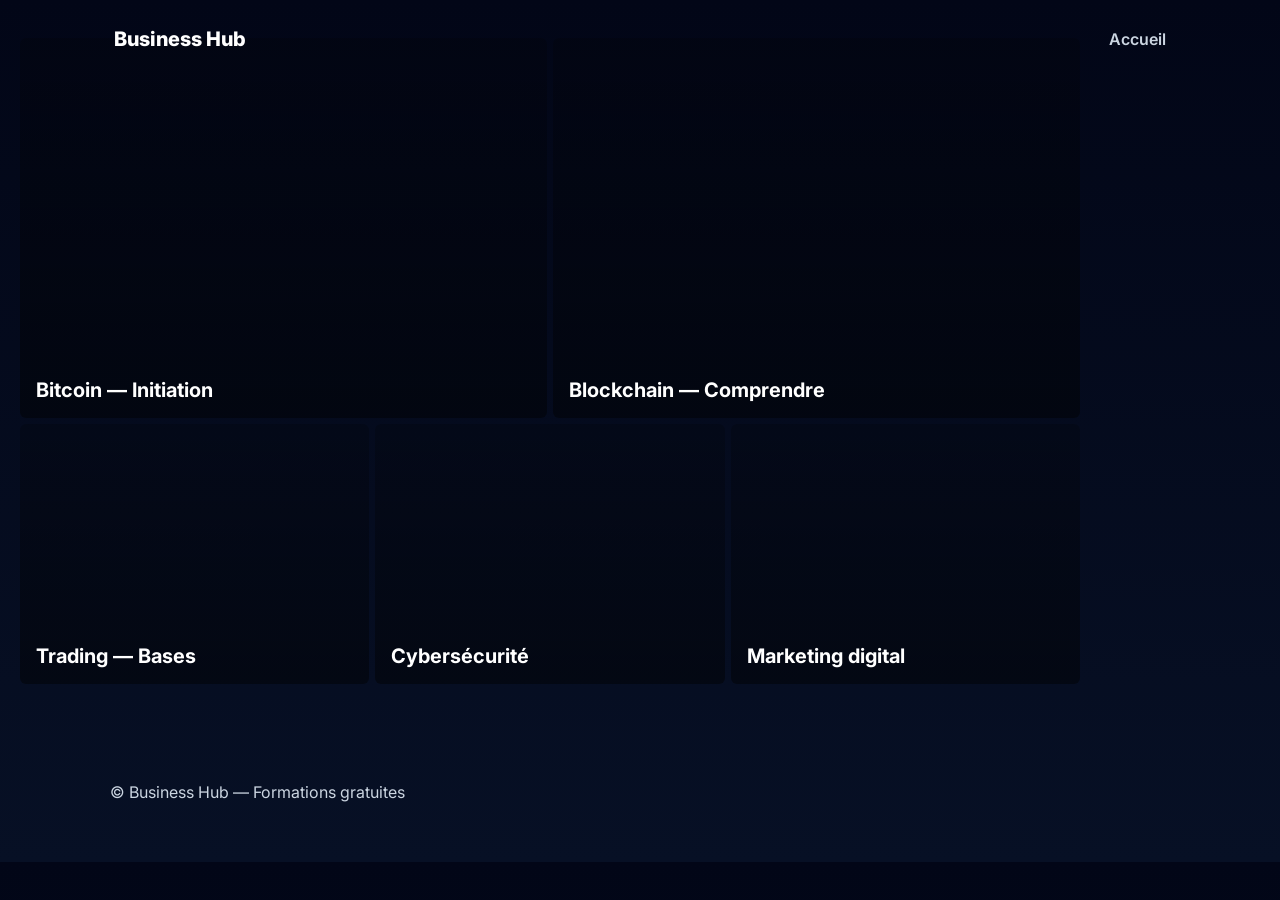
<file: courses/index.html>
<!doctype html>
<html lang="fr">
<head>
  <meta charset="utf-8">
  <meta name="viewport" content="width=device-width,initial-scale=1">
  <title>Formations — Business Hub</title>
  <link href="https://fonts.googleapis.com/css2?family=Inter:wght@300;400;600;700&display=swap" rel="stylesheet">
  <link rel="stylesheet" href="/assets/css/styles.css">
</head>
<body>
  <header class="site-header simple"><div class="header-inner container"><h1 class="logo">Business Hub</h1><nav class="main-nav"><a href="/">Accueil</a></nav></div></header>
  <main>
    <section class="courses-photo-grid container">
      <a class="grid-item" href="/courses/bitcoin/" style="background-image:url('https://images.unsplash.com/photo-1545239351-1141bd82e8a6?auto=format&fit=crop&w=1600&q=60')"><div class="overlay"><h3>Bitcoin — Initiation</h3></div></a>
      <a class="grid-item" href="/courses/blockchain/" style="background-image:url('https://images.unsplash.com/photo-1556157382-97eda2d62296?auto=format&fit=crop&w=1600&q=60')"><div class="overlay"><h3>Blockchain — Comprendre</h3></div></a>
      <a class="grid-item" href="/courses/trading/" style="background-image:url('https://images.unsplash.com/photo-1519824145371-296894a0daa9?auto=format&fit=crop&w=1600&q=60')"><div class="overlay"><h3>Trading — Bases</h3></div></a>
      <a class="grid-item" href="/courses/security/" style="background-image:url('https://images.unsplash.com/photo-1526378720722-6b8f2a1b1a92?auto=format&fit=crop&w=1600&q=60')"><div class="overlay"><h3>Cybersécurité</h3></div></a>
      <a class="grid-item" href="/courses/marketing/" style="background-image:url('https://images.unsplash.com/photo-1498050108023-c5249f4df085?auto=format&fit=crop&w=1600&q=60')"><div class="overlay"><h3>Marketing digital</h3></div></a>
    </section>
  </main>
  <footer class="site-footer simple"><div class="container footer-inner"><p class="muted">© Business Hub — Formations gratuites</p></div></footer>
</body>
</html>
</file>
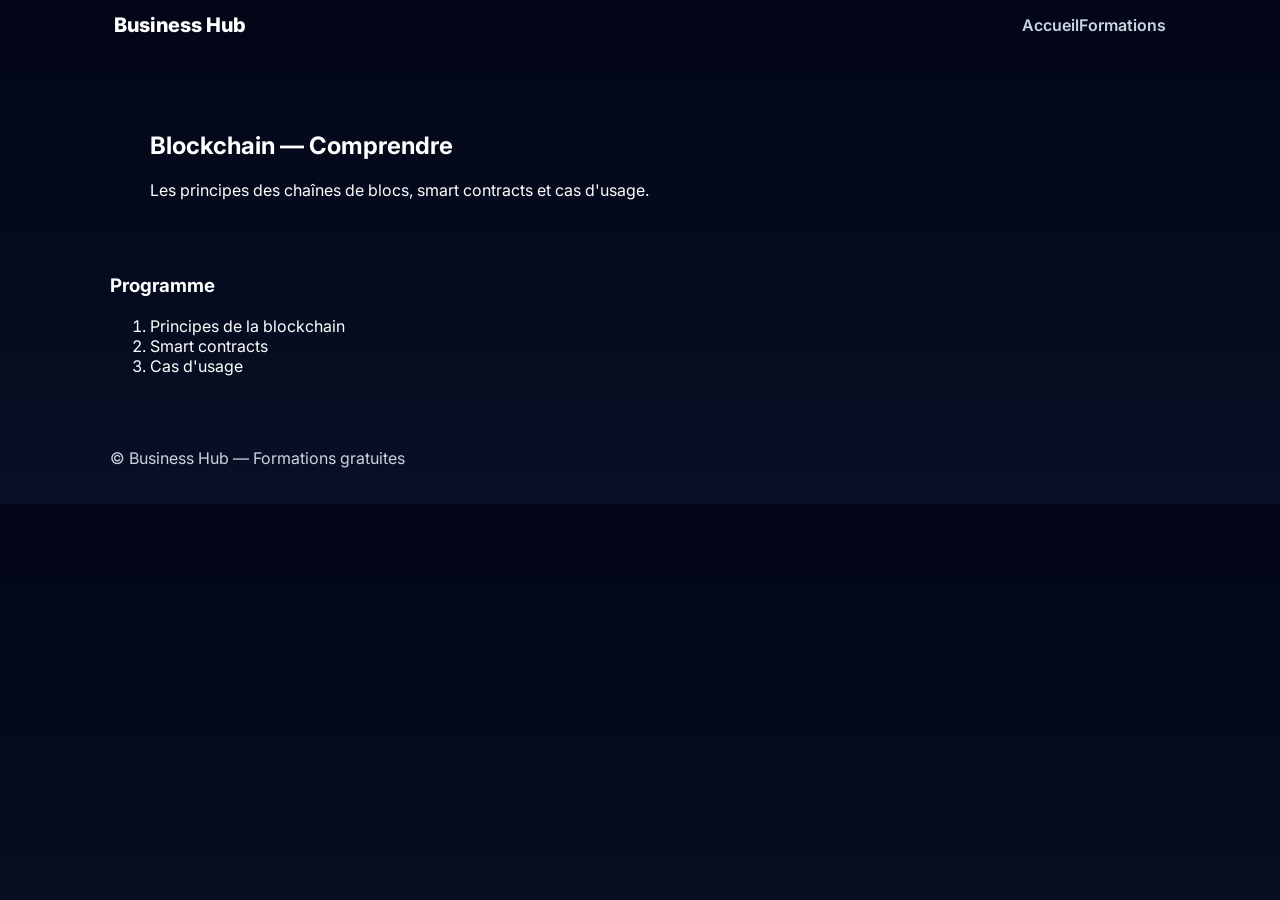
<file: courses/blockchain/index.html>
<!doctype html>
<html lang="fr">
<head>
  <meta charset="utf-8">
  <meta name="viewport" content="width=device-width,initial-scale=1">
  <title>Blockchain — Business Hub</title>
  <link href="https://fonts.googleapis.com/css2?family=Inter:wght@300;400;600;700&display=swap" rel="stylesheet">
  <link rel="stylesheet" href="/assets/css/styles.css">
</head>
<body>
  <header class="site-header"><div class="container header-inner"><h1 class="logo">Business Hub</h1><nav class="main-nav"><a href="/">Accueil</a><a href="/courses/">Formations</a></nav></div></header>
  <main class="container">
    <div class="course-hero" style="background-image:url('https://images.unsplash.com/photo-1556157382-97eda2d62296?auto=format&fit=crop&w=1600&q=60');background-size:cover;background-position:center;border-radius:12px;padding:40px;color:#fff;margin-bottom:18px;">
      <h2>Blockchain — Comprendre</h2>
      <p>Les principes des chaînes de blocs, smart contracts et cas d'usage.</p>
    </div>

    <h3>Programme</h3>
    <ol>
      <li>Principes de la blockchain</li>
      <li>Smart contracts</li>
      <li>Cas d'usage</li>
    </ol>
  </main>
  <footer class="site-footer"><div class="container footer-inner"><div><p class="muted">© Business Hub — Formations gratuites</p></div></div></footer>
</body>
</html>
</file>
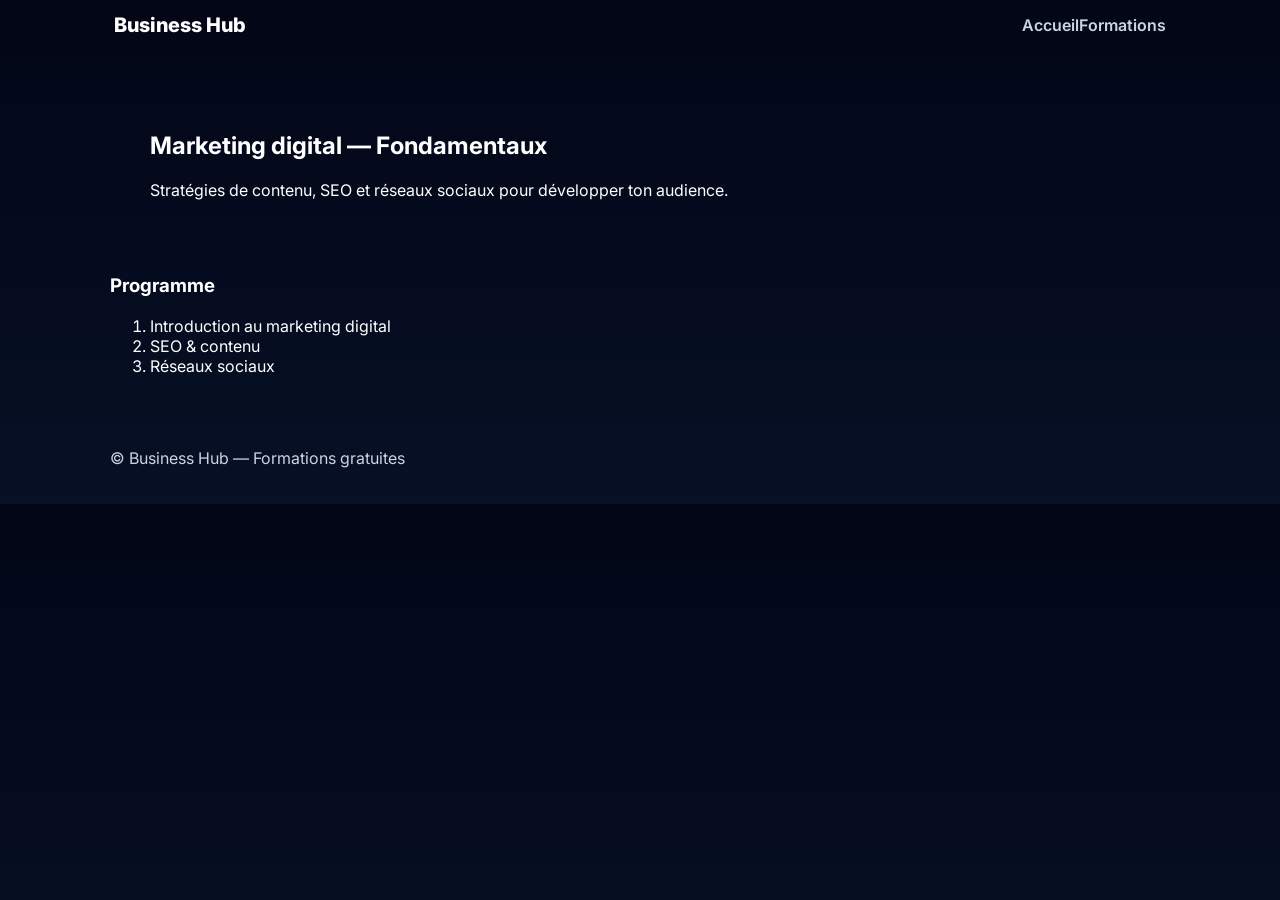
<file: courses/marketing/index.html>
<!doctype html>
<html lang="fr">
<head>
  <meta charset="utf-8">
  <meta name="viewport" content="width=device-width,initial-scale=1">
  <title>Marketing digital — Business Hub</title>
  <link href="https://fonts.googleapis.com/css2?family=Inter:wght@300;400;600;700&display=swap" rel="stylesheet">
  <link rel="stylesheet" href="/assets/css/styles.css">
</head>
<body>
  <header class="site-header"><div class="container header-inner"><h1 class="logo">Business Hub</h1><nav class="main-nav"><a href="/">Accueil</a><a href="/courses/">Formations</a></nav></div></header>
  <main class="container">
    <div class="course-hero" style="background-image:url('https://images.unsplash.com/photo-1498050108023-c5249f4df085?auto=format&fit=crop&w=1600&q=60');background-size:cover;background-position:center;border-radius:12px;padding:40px;color:#fff;margin-bottom:18px;">
      <h2>Marketing digital — Fondamentaux</h2>
      <p>Stratégies de contenu, SEO et réseaux sociaux pour développer ton audience.</p>
    </div>

    <h3>Programme</h3>
    <ol>
      <li>Introduction au marketing digital</li>
      <li>SEO & contenu</li>
      <li>Réseaux sociaux</li>
    </ol>
  </main>
  <footer class="site-footer"><div class="container footer-inner"><div><p class="muted">© Business Hub — Formations gratuites</p></div></div></footer>
</body>
</html>
</file>
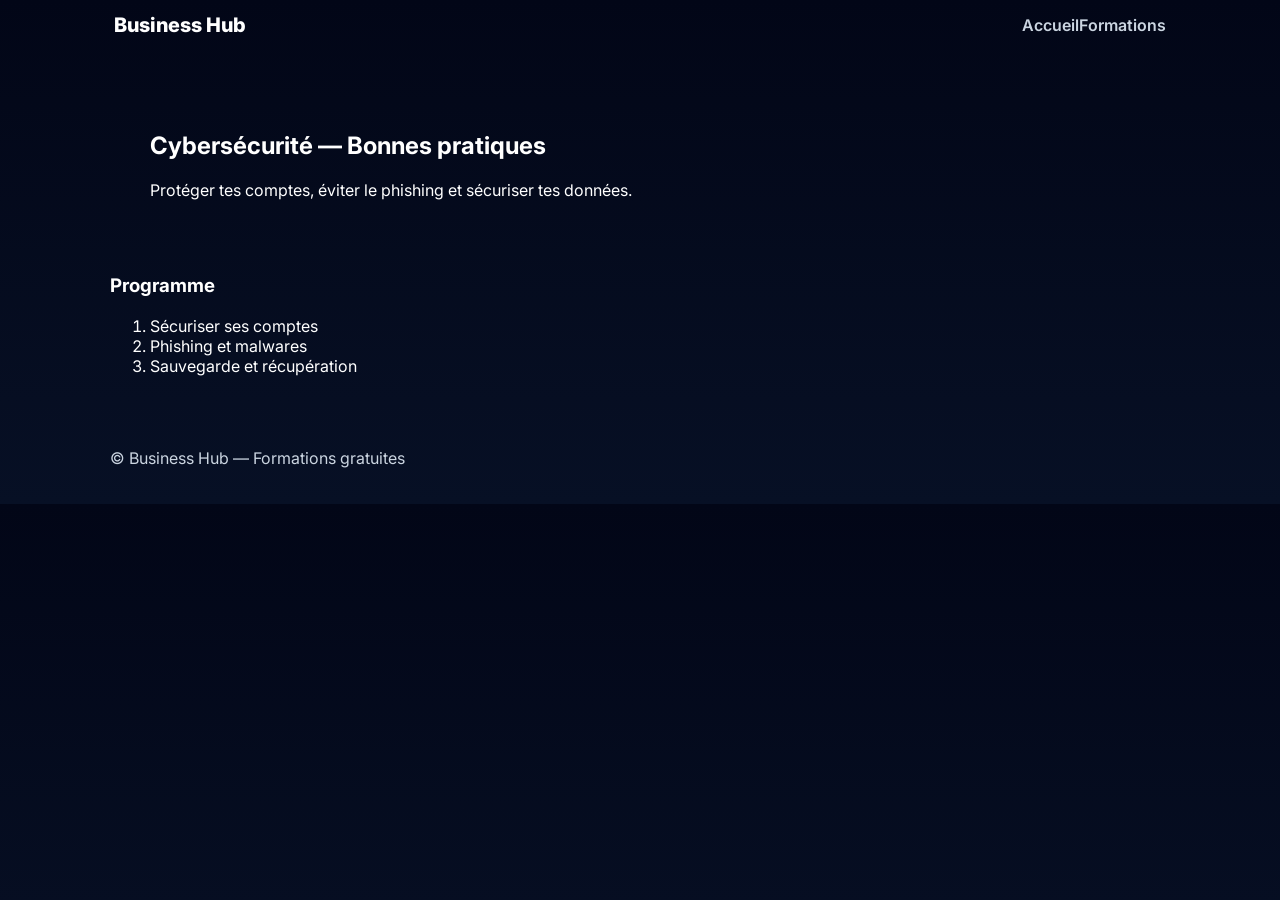
<file: courses/security/index.html>
<!doctype html>
<html lang="fr">
<head>
  <meta charset="utf-8">
  <meta name="viewport" content="width=device-width,initial-scale=1">
  <title>Cybersécurité — Business Hub</title>
  <link href="https://fonts.googleapis.com/css2?family=Inter:wght@300;400;600;700&display=swap" rel="stylesheet">
  <link rel="stylesheet" href="/assets/css/styles.css">
</head>
<body>
  <header class="site-header"><div class="container header-inner"><h1 class="logo">Business Hub</h1><nav class="main-nav"><a href="/">Accueil</a><a href="/courses/">Formations</a></nav></div></header>
  <main class="container">
    <div class="course-hero" style="background-image:url('https://images.unsplash.com/photo-1526378720722-6b8f2a1b1a92?auto=format&fit=crop&w=1600&q=60');background-size:cover;background-position:center;border-radius:12px;padding:40px;color:#fff;margin-bottom:18px;">
      <h2>Cybersécurité — Bonnes pratiques</h2>
      <p>Protéger tes comptes, éviter le phishing et sécuriser tes données.</p>
    </div>

    <h3>Programme</h3>
    <ol>
      <li>Sécuriser ses comptes</li>
      <li>Phishing et malwares</li>
      <li>Sauvegarde et récupération</li>
    </ol>
  </main>
  <footer class="site-footer"><div class="container footer-inner"><div><p class="muted">© Business Hub — Formations gratuites</p></div></div></footer>
</body>
</html>
</file>
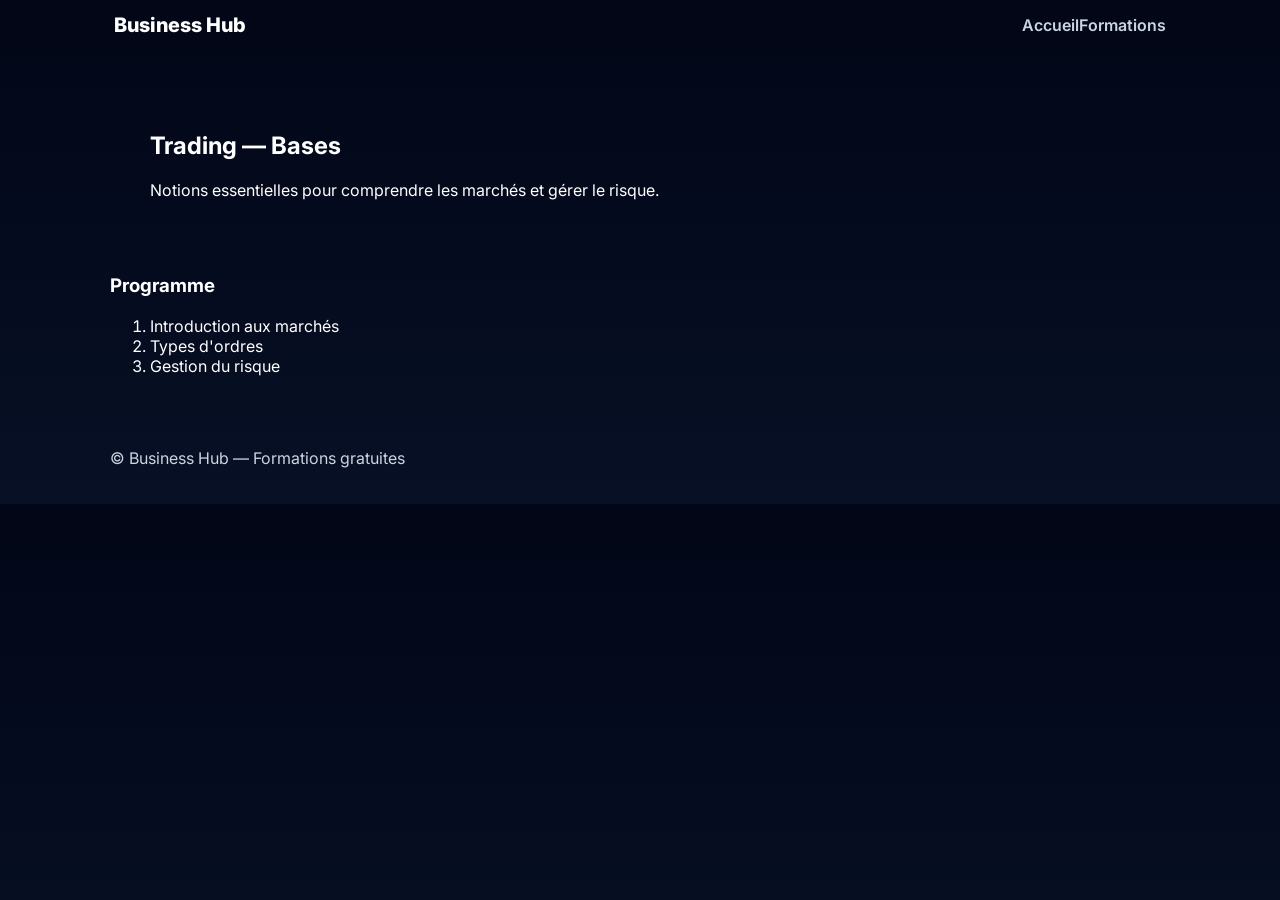
<file: courses/trading/index.html>
<!doctype html>
<html lang="fr">
<head>
  <meta charset="utf-8">
  <meta name="viewport" content="width=device-width,initial-scale=1">
  <title>Trading — Business Hub</title>
  <link href="https://fonts.googleapis.com/css2?family=Inter:wght@300;400;600;700&display=swap" rel="stylesheet">
  <link rel="stylesheet" href="/assets/css/styles.css">
</head>
<body>
  <header class="site-header"><div class="container header-inner"><h1 class="logo">Business Hub</h1><nav class="main-nav"><a href="/">Accueil</a><a href="/courses/">Formations</a></nav></div></header>
  <main class="container">
    <div class="course-hero" style="background-image:url('https://images.unsplash.com/photo-1519824145371-296894a0daa9?auto=format&fit=crop&w=1600&q=60');background-size:cover;background-position:center;border-radius:12px;padding:40px;color:#fff;margin-bottom:18px;">
      <h2>Trading — Bases</h2>
      <p>Notions essentielles pour comprendre les marchés et gérer le risque.</p>
    </div>

    <h3>Programme</h3>
    <ol>
      <li>Introduction aux marchés</li>
      <li>Types d'ordres</li>
      <li>Gestion du risque</li>
    </ol>
  </main>
  <footer class="site-footer"><div class="container footer-inner"><div><p class="muted">© Business Hub — Formations gratuites</p></div></div></footer>
</body>
</html>
</file>
<file: assets/css/styles.css>
/* Photo-first styles for Business Hub - full bleed, minimal contours */
:root{
  --bg-dark:#061226;
  --text:#ffffff;
  --muted:#cbd5e1;
  --accent-start:#7c3aed;
  --accent-end:#06b6d4;
}
*{box-sizing:border-box}
body{font-family:Inter,Arial,Helvetica,sans-serif;margin:0;background:linear-gradient(180deg,#020617 0%, #071025 100%);color:var(--text);-webkit-font-smoothing:antialiased}
.container{max-width:1100px;margin:0 auto;padding:20px}
.site-header.simple{position:fixed;top:0;left:0;right:0;background:transparent;padding:14px 0;z-index:40}
.header-inner{display:flex;align-items:center;justify-content:space-between;padding:0 24px}
.logo{font-weight:800;font-size:20px;color:#fff}
.main-nav a{color:var(--muted);text-decoration:none;font-weight:600}

/* Hero full-bleed */
.hero.photo-hero{position:relative;height:64vh;min-height:420px;display:block}
.hero-img{position:absolute;inset:0;width:100%;height:100%;object-fit:cover;filter:brightness(0.55);}
.hero-overlay{position:relative;z-index:2;max-width:980px;margin:0 auto;padding:80px 24px;color:#fff;text-align:left}
.hero-overlay h2{font-size:44px;margin:0 0 12px;line-height:1.02}
.lead{font-size:18px;opacity:0.95;margin-bottom:18px}
.btn-cta{display:inline-block;padding:12px 18px;border-radius:12px;color:#061226;font-weight:800;text-decoration:none;background:linear-gradient(90deg,var(--accent-start),var(--accent-end))}

/* Photo grid - large tiles */
.courses-photo-grid{display:grid;grid-template-columns:repeat(12,1fr);gap:6px;margin:18px 0}
.grid-item{position:relative;display:block;height:260px;background-size:cover;background-position:center;border-radius:6px;grid-column:auto / span 12}
.grid-item .overlay{position:absolute;inset:0;background:linear-gradient(180deg,rgba(0,0,0,0.2),rgba(0,0,0,0.45));display:flex;align-items:flex-end;padding:16px;border-radius:6px}
.grid-item h3{margin:0;color:#fff;font-size:20px}

/* Responsive layout: make first two tiles larger on wide screens */
@media(min-width:900px){
  .grid-item:nth-child(1){grid-column:span 6;height:380px}
  .grid-item:nth-child(2){grid-column:span 6;height:380px}
  .grid-item:nth-child(3){grid-column:span 4;height:260px}
  .grid-item:nth-child(4){grid-column:span 4;height:260px}
  .grid-item:nth-child(5){grid-column:span 4;height:260px}
}

.simple-info{padding:20px 24px;text-align:center}
.muted{color:var(--muted)}
.site-footer.simple{padding:24px 0}

@media(max-width:600px){
  .hero-overlay{padding:40px 16px;text-align:center}
  .hero-overlay h2{font-size:26px}
  .grid-item{height:180px}
}
</file>
